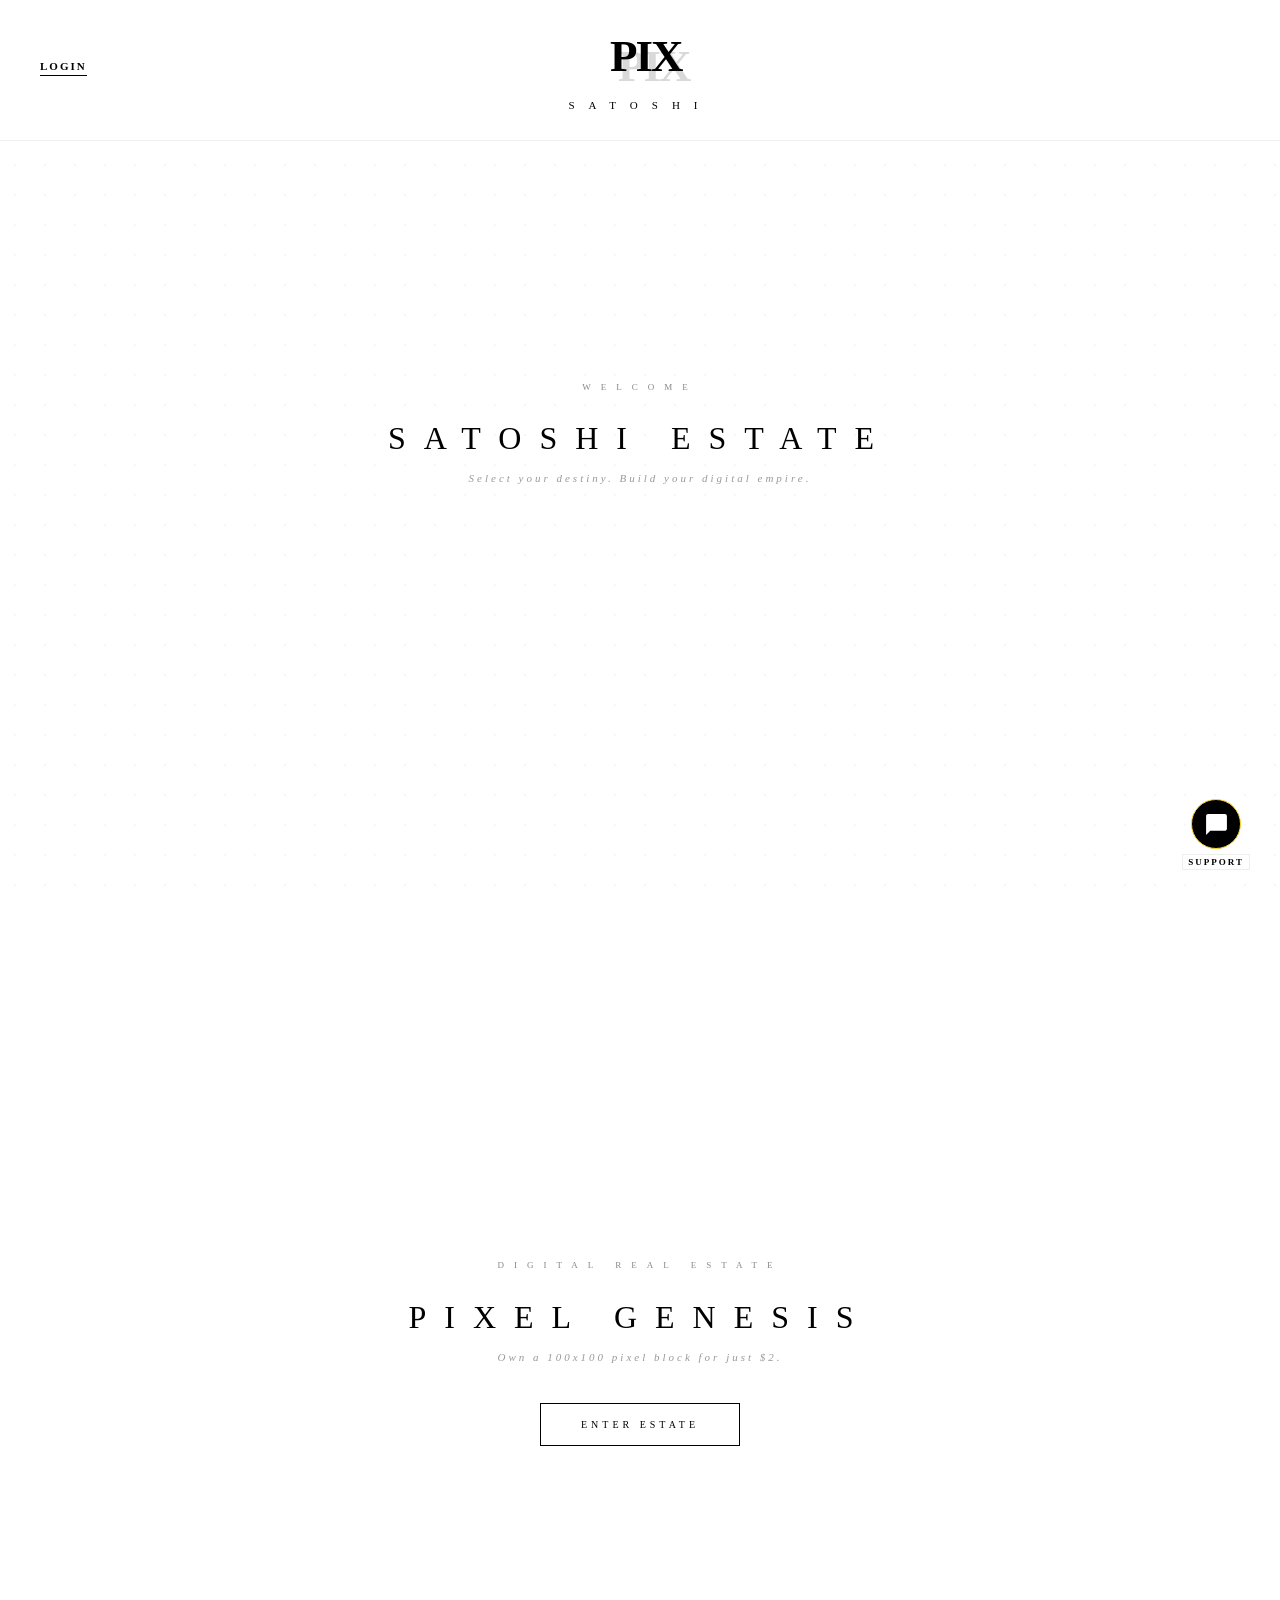
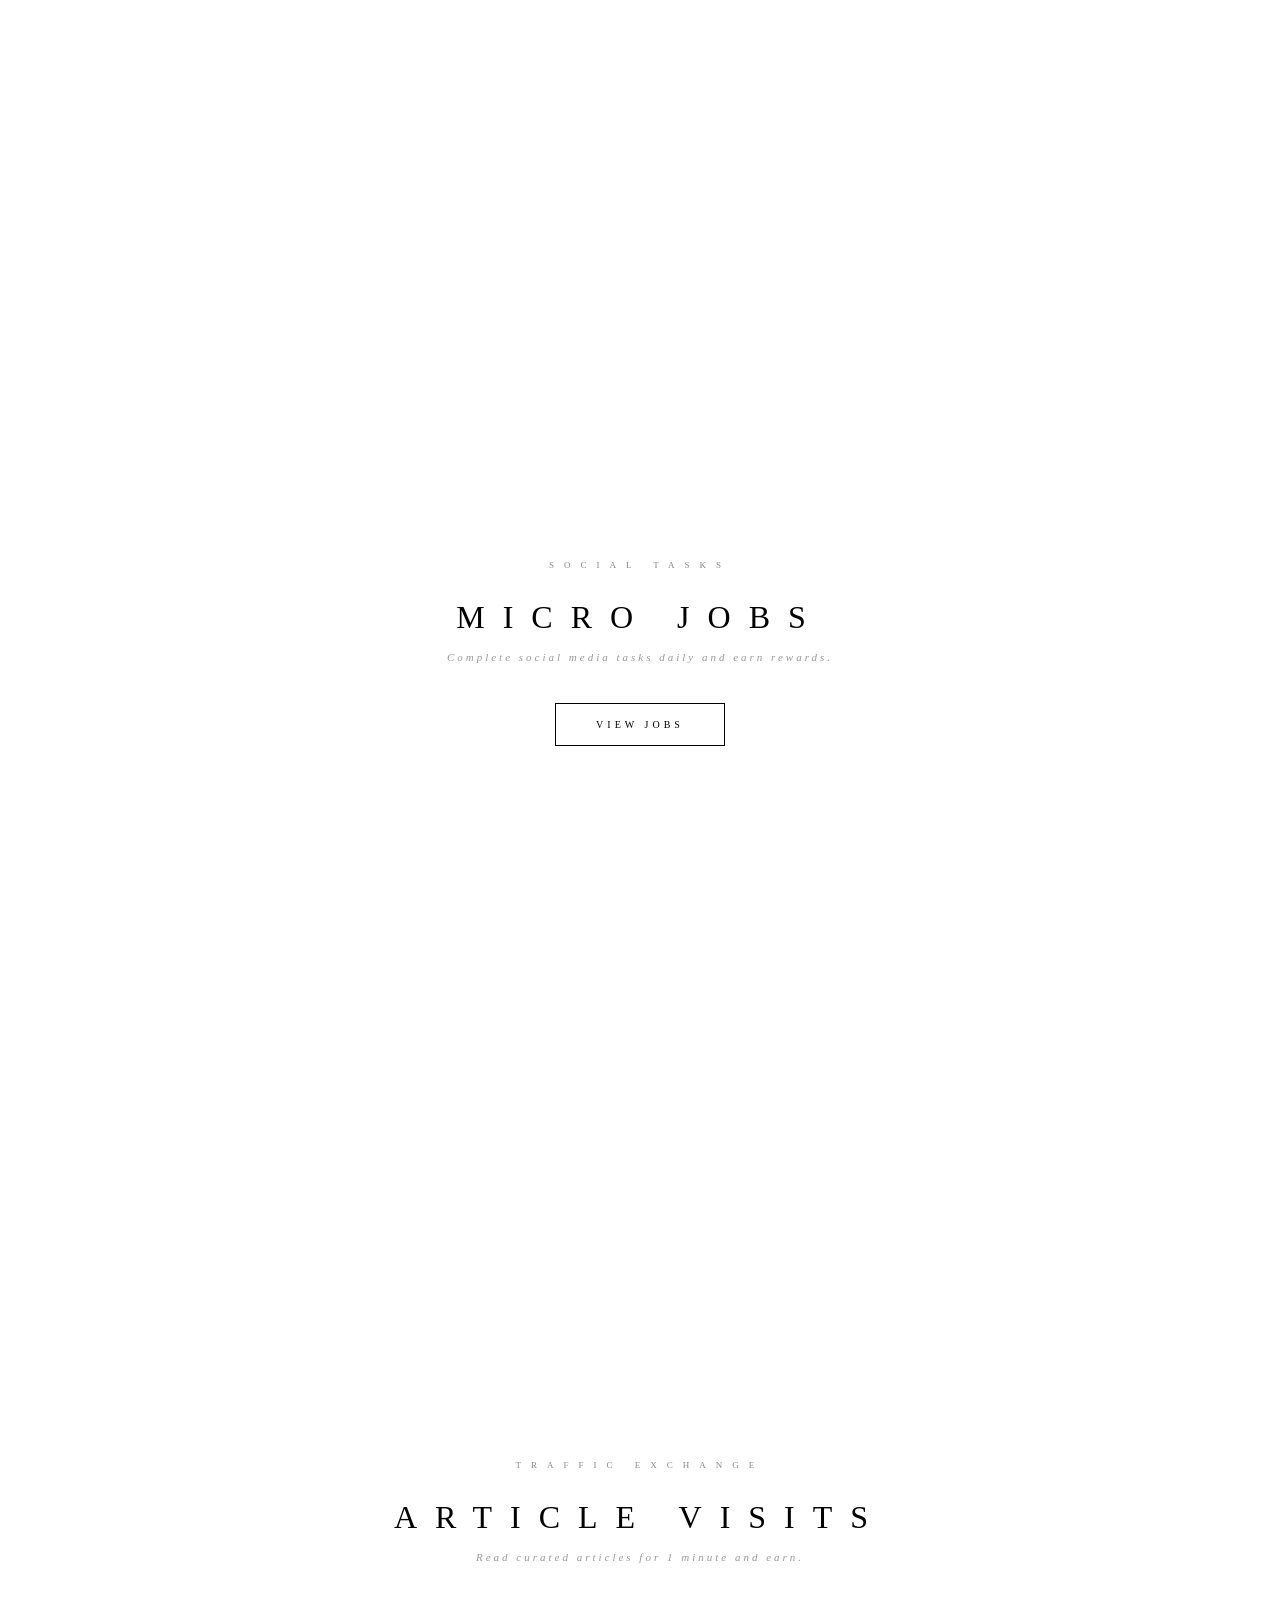
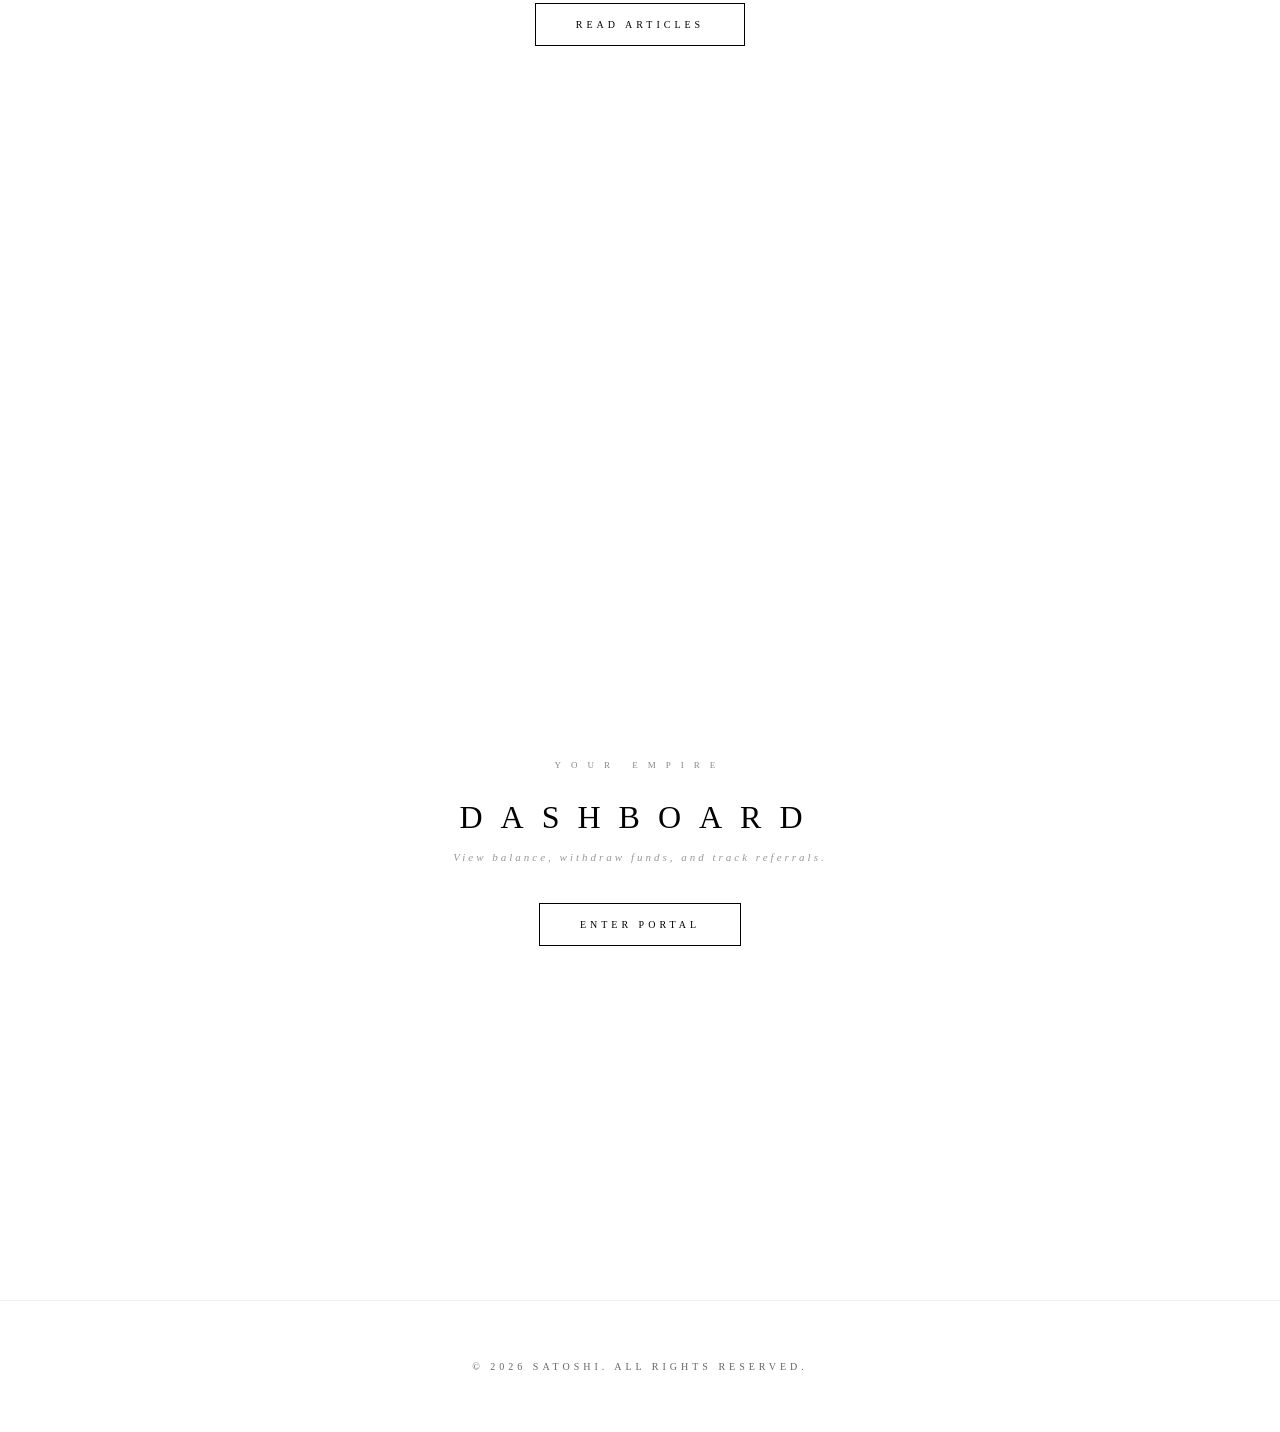
<file: index.html>
<!DOCTYPE html>
<html lang="en">
<head>
    <meta charset="UTF-8">
    <meta name="viewport" content="width=device-width, initial-scale=1.0">
    <title>SATOSHI | HOME</title>
    <link rel="stylesheet" href="style.css">
    <style>
        html { scroll-snap-type: y mandatory; scroll-behavior: smooth; }
        .snap-section { height: 100vh; width: 100%; scroll-snap-align: start; display: flex; flex-direction: column; justify-content: center; align-items: center; text-align: center; padding: 0 10%; box-sizing: border-box; }
        .label { font-size: 9px; letter-spacing: 10px; color: #888; text-transform: uppercase; margin-bottom: 25px; }
        .title { font-size: 32px; font-weight: 100; letter-spacing: 18px; text-transform: uppercase; margin-bottom: 15px; }
        .sub-desc { font-size: 11px; letter-spacing: 3px; color: #999; margin-bottom: 40px; font-style: italic; }
        .footer { background: var(--white); padding: 60px 8%; scroll-snap-align: end; border-top: 1px solid #f0f0f0; text-align: center; }
        .copyright { font-size: 10px; letter-spacing: 4px; opacity: 0.6; }
        @media (max-width: 768px) { .title { font-size: 20px; letter-spacing: 8px; } }
    </style>
</head>
<body>
    <div class="bg-graphic"></div>
    <header class="nav-bar">
        <div class="back-btn" onclick="window.location.href='login.html'">LOGIN</div>
        <div class="rr-logo-container"><span class="k-char k-front">PIX</span><span class="k-char k-back">PIX</span></div>
        <div class="brand-subtitle">SATOSHI</div>
    </header>

    <section class="snap-section">
        <div><span class="label">Welcome</span><h2 class="title">Satoshi Estate</h2><p class="sub-desc">Select your destiny. Build your digital empire.</p></div>
    </section>
    <section class="snap-section">
        <div><span class="label">Digital Real Estate</span><h2 class="title">Pixel Genesis</h2><p class="sub-desc">Own a 100x100 pixel block for just $2.</p><a href="blocks.html" class="btn-enter">Enter Estate</a></div>
    </section>
    <section class="snap-section">
        <div><span class="label">Social Tasks</span><h2 class="title">Micro Jobs</h2><p class="sub-desc">Complete social media tasks daily and earn rewards.</p><a href="jobs.html" class="btn-enter">View Jobs</a></div>
    </section>
    <section class="snap-section">
        <div><span class="label">Traffic Exchange</span><h2 class="title">Article Visits</h2><p class="sub-desc">Read curated articles for 1 minute and earn.</p><a href="articles.html" class="btn-enter">Read Articles</a></div>
    </section>
    <section class="snap-section">
        <div><span class="label">Your Empire</span><h2 class="title">Dashboard</h2><p class="sub-desc">View balance, withdraw funds, and track referrals.</p><a href="dashboard.html" class="btn-enter">Enter Portal</a></div>
    </section>

    <footer class="footer">
        <div class="copyright">© 2026 SATOSHI. ALL RIGHTS RESERVED.</div>
    </footer>

    <div class="support-widget">
        <div class="support-menu" id="support-menu">
            <a href="mailto:zoomlink34@gmail.com" class="support-item">Email Us</a>
            <a href="https://t.me/SpiderStaffingAgencyB" target="_blank" class="support-item">Channel</a>
            <a href="https://t.me/SpiderStaffingAgencyBTC" target="_blank" class="support-item">Group</a>
        </div>
        <button class="support-btn-main" onclick="document.getElementById('support-menu').classList.toggle('active')"><svg viewBox="0 0 24 24"><path d="M20 2H4c-1.1 0-1.99.9-1.99 2L2 22l4-4h14c1.1 0 2-.9 2-2V4c0-1.1-.9-2-2-2z"/></svg></button>
        <span class="support-text">SUPPORT</span>
    </div>
</body>
</html>
</file>
<file: style.css>
:root { --black: #000; --white: #fff; --grey: #888; --gold: #FCD535; }
body { margin: 0; padding: 0; background: var(--white); color: var(--black); font-family: 'Times New Roman', serif; overflow-x: hidden; }
.bg-graphic { position: fixed; top: 0; left: 0; width: 100%; height: 100%; pointer-events: none; z-index: -1; opacity: 0.03; background-image: radial-gradient(var(--black) 1px, transparent 1px); background-size: 30px 30px; }

/* Navbar & Back Button */
.nav-bar { position: fixed; top: 0; width: 100%; height: 140px; display: flex; flex-direction: column; align-items: center; justify-content: center; z-index: 2000; background: rgba(255,255,255,0.95); backdrop-filter: blur(10px); border-bottom: 1px solid #f0f0f0; }
.back-btn { position: absolute; left: 40px; top: 60px; font-size: 11px; letter-spacing: 2px; font-weight: bold; border-bottom: 1px solid var(--black); cursor: pointer; transition: 0.3s; background: none; border-top:none; border-left:none; border-right:none; font-family: inherit; text-transform:uppercase; padding:0 0 3px 0; color: var(--black); text-decoration: none;}
.back-btn:hover { color: var(--gold); border-color: var(--gold); }

.rr-logo-container { position: relative; width: 60px; height: 60px; display: flex; justify-content: center; align-items: center; }
.k-char { font-size: 45px; font-weight: 900; position: absolute; color: var(--black); line-height: 1; letter-spacing: -2px; }
.k-front { top: 5px; left: 0; z-index: 2; }
.k-back { top: 15px; left: 8px; opacity: 0.15; z-index: 1; }
.brand-subtitle { font-size: 11px; letter-spacing: 14px; font-weight: 300; margin-top: 10px; color: var(--black); text-transform: uppercase; }

/* Common Button */
.btn-enter { padding: 15px 40px; border: 1px solid var(--black); text-decoration: none; color: var(--black); font-size: 10px; letter-spacing: 4px; transition: 0.4s; text-transform: uppercase; display: inline-block; background: #fff; cursor: pointer; font-family: inherit;}
.btn-enter:hover { background: var(--black); color: var(--white); }

/* Support Widget */
.support-widget { position: fixed; bottom: 30px; right: 30px; z-index: 5000; display: flex; flex-direction: column; align-items: center; }
.support-btn-main { width: 50px; height: 50px; background: var(--black); border: 1px solid var(--gold); border-radius: 50%; display: flex; justify-content: center; align-items: center; cursor: pointer; transition: 0.3s; }
.support-btn-main:hover { transform: scale(1.1); background: var(--gold); }
.support-btn-main svg { width: 25px; height: 25px; fill: var(--white); transition: 0.3s; }
.support-btn-main:hover svg { fill: var(--black); }
.support-text { font-size: 9px; letter-spacing: 2px; font-weight: bold; margin-top: 5px; text-transform: uppercase; color: var(--black); background: var(--white); padding: 2px 5px; border: 1px solid #eee; }
.support-menu { display: none; flex-direction: column; gap: 10px; margin-bottom: 10px; }
.support-menu.active { display: flex; }
.support-item { background: var(--white); border: 1px solid var(--black); padding: 10px 15px; border-radius: 30px; text-decoration: none; color: var(--black); font-size: 10px; font-weight: bold; text-transform: uppercase; display: flex; align-items: center; gap: 8px; box-shadow: 0 4px 10px rgba(0,0,0,0.1); cursor: pointer; }
.support-item:hover { background: var(--gold); }

@media (max-width: 768px) {
    .nav-bar { height: 120px; }
    .back-btn { left: 20px; top: 50px; }
    .brand-subtitle { font-size: 8px; letter-spacing: 8px; }
}
</file>
